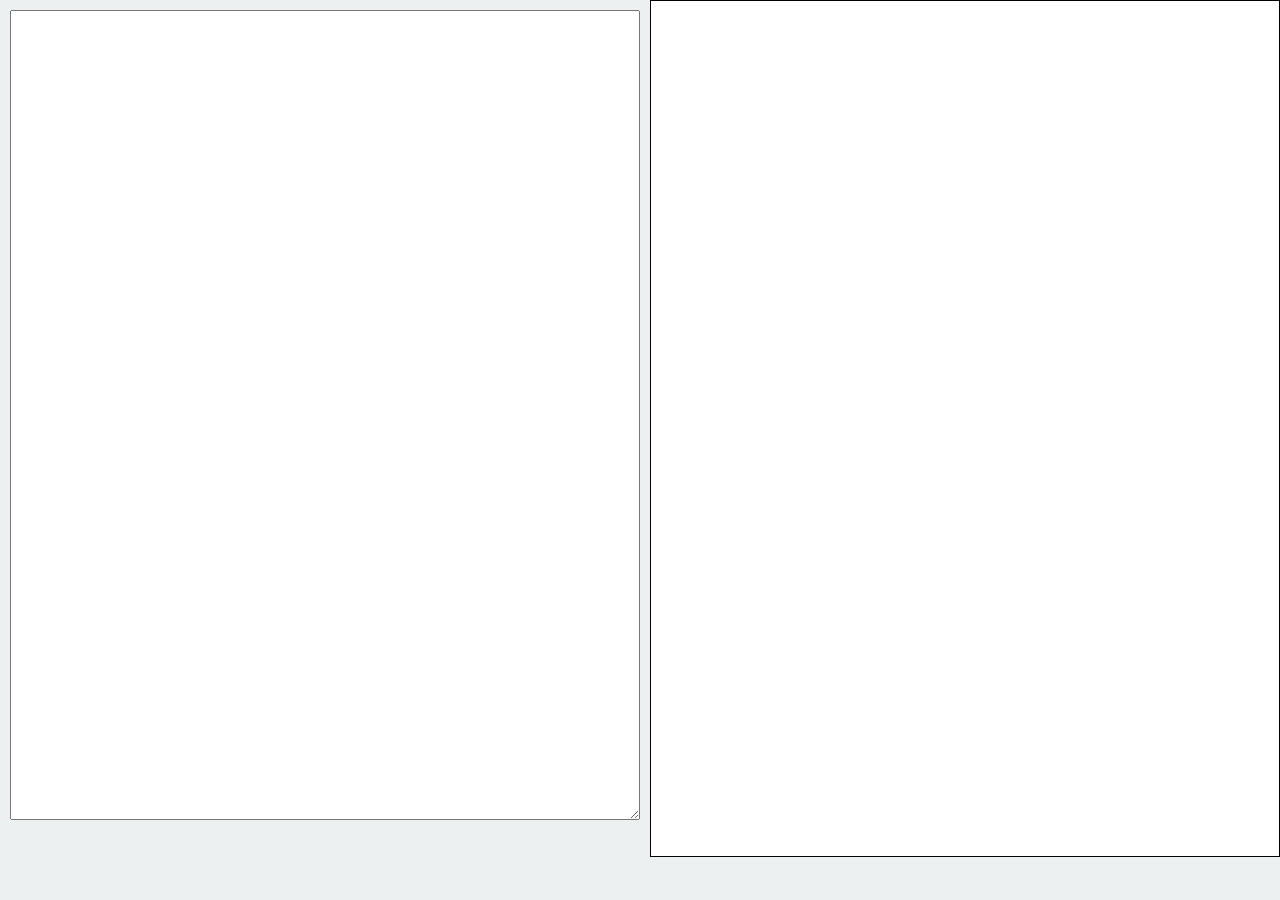
<file: html editor/htmlEditor.html>
<html>

	<head>
		<title>REAL TIME EDITOR</title>
		<link rel="stylesheet"  href="style.css" type="text/css"/>
		<script>
			function refresh() {
				var textContent = document.getElementById("editor-texta").value;
				document.getElementById("viever").srcdoc = textContent;
			}
		</script>
	</head>
	<body>

	</body>
		<div class="main">
			<textarea id="editor-texta" onkeyup="refresh()" ></textarea>
			<iframe id="viever"></iframe>
		</div>
	</body>
</html>
</file>
<file: html editor/style.css>
*{
	padding: 0;
	margin: 0;
}
.main{
	background: #ecf0f1;
	width:100%;
	height: 100%;
	display: inline-flex;
	
}
#editor-texta{
	width: 100%;
	height: 90%;
	margin: 10px;
}
#viever{
	background: white;
	border: 1px solid;
	width:100%;
	height: 95%;
}
</file>
